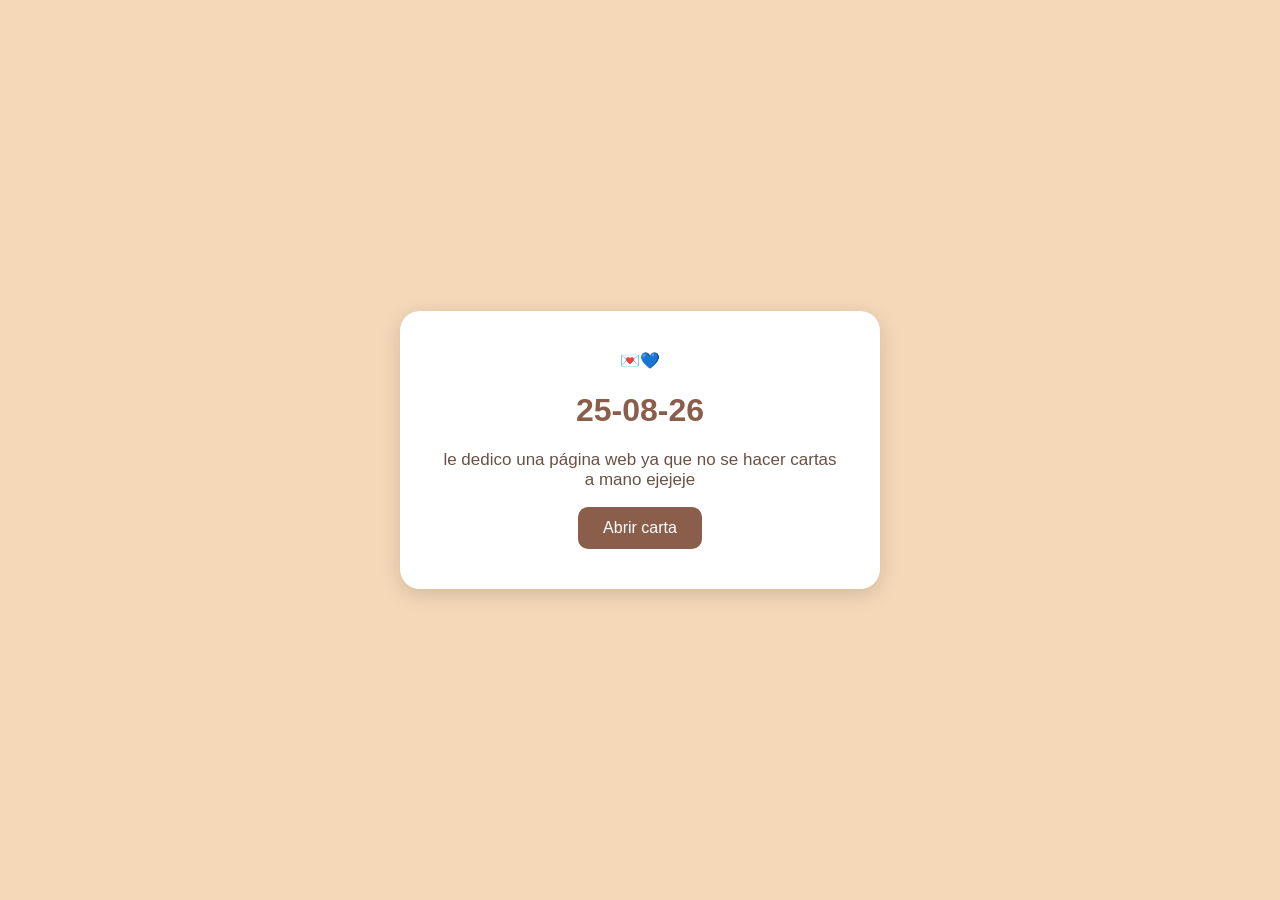
<file: index.html>
<!DOCTYPE html>
<html lang="es">

<head>
    <meta charset="UTF-8">
    <meta name="viewport" content="width=device-width, initial-scale=1.0">

    <title> 💌💙</title>

    <link rel="stylesheet" href="style.css">
    <script src="script.js"></script>
</head>

<body>

    <div class="inicio">

        <div class="sobre">
            💌💙
        </div>

        <h1>25-08-26</h1>

        <p>le dedico una página web ya que no se hacer cartas a mano ejejeje</p>

        <a href="carta.html">
    <button>Abrir carta</button></a>
    

    </div>

</body>

</html>
</file>
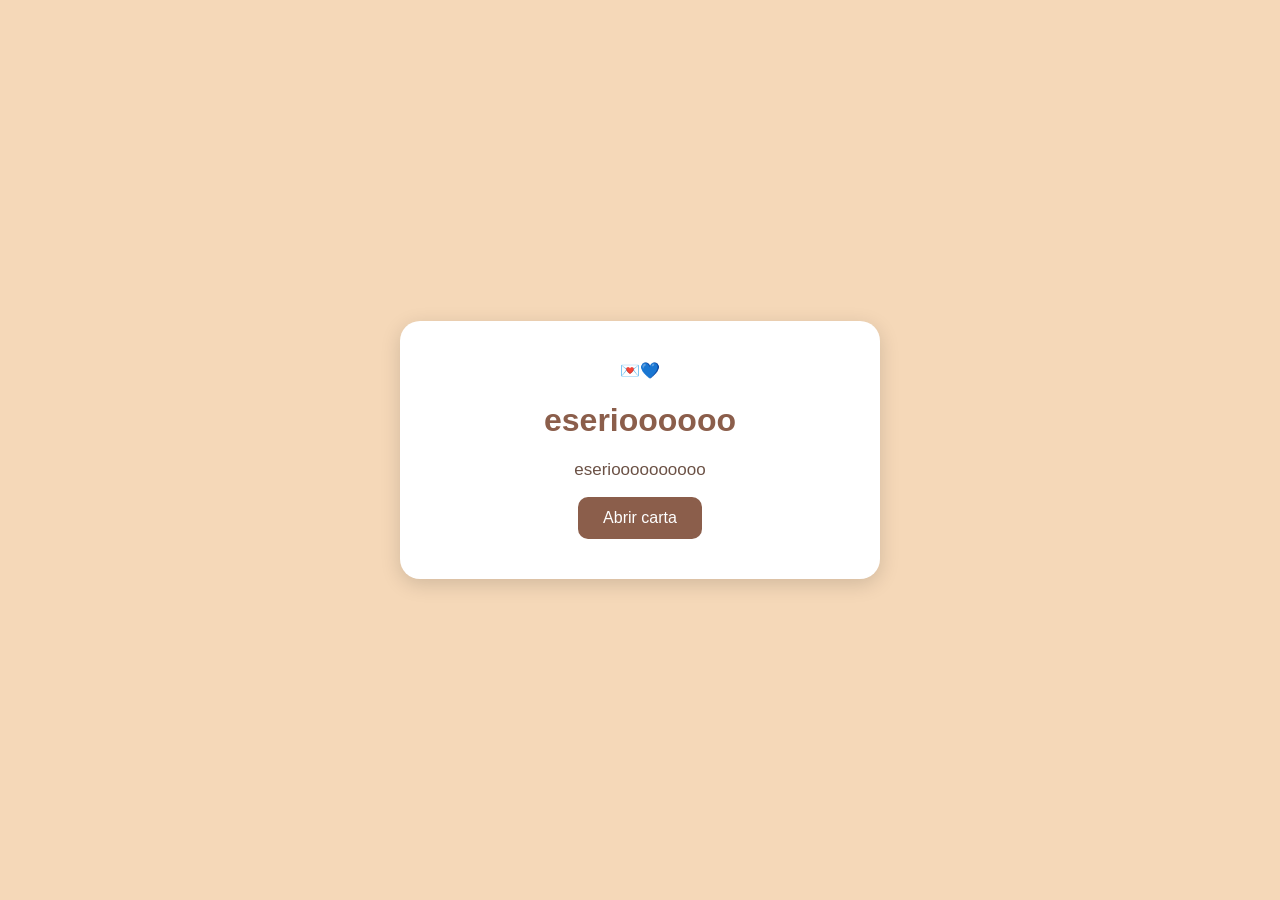
<file: Dayisyisprime/index.html>
<!DOCTYPE html>
<html lang="es">

<head>
    <meta charset="UTF-8">
    <meta name="viewport" content="width=device-width, initial-scale=1.0">

    <title> 💌💙</title>

    <link rel="stylesheet" href="style.css">
    <script src="script.js"></script>
</head>

<body>

    <div class="inicio">

        <div class="sobre">
            💌💙
        </div>

        <h1>eserioooooo</h1>

        <p>eserioooooooooo</p>

        <a href="carta.html">
    <button>Abrir carta</button></a>
    

    </div>

</body>

</html>
</file>
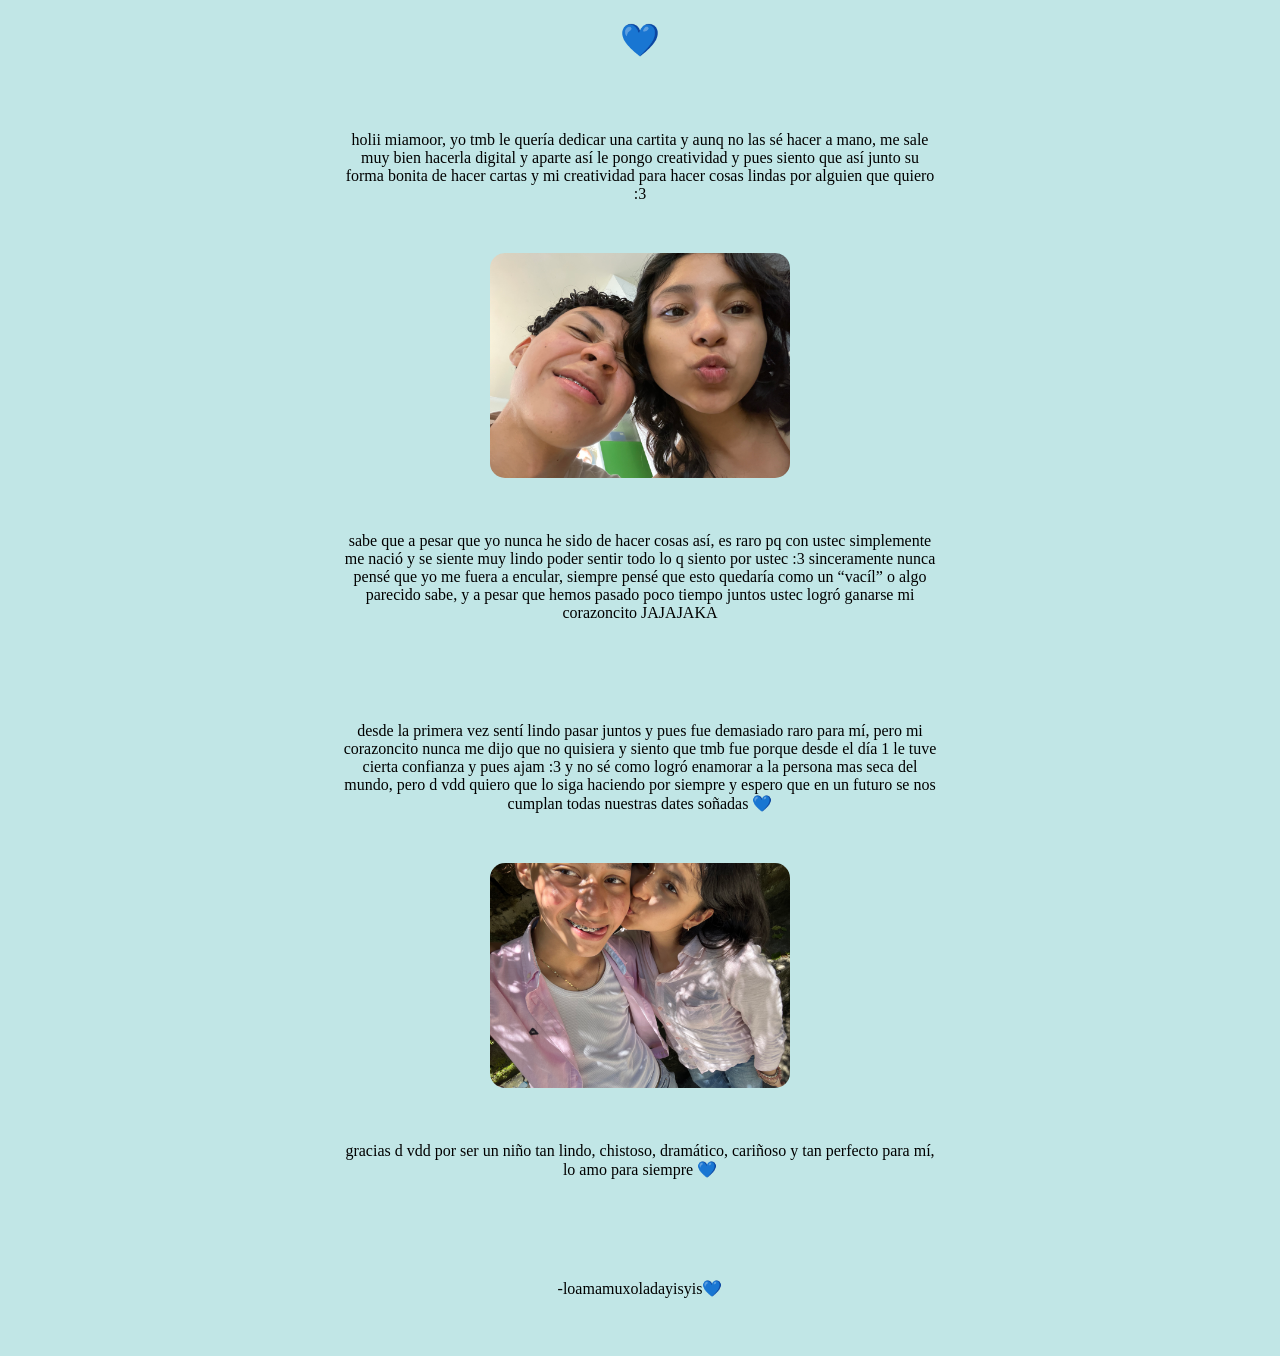
<file: carta.html>
<!DOCTYPE html>
<html lang="es">

<head>
<link rel="stylesheet" href="2style.css">
    <meta charset="UTF-8">

    <meta name="viewport" content="width=device-width, initial-scale=1.0">

    <title> 💙</title>

</head>

<body>
    <div class="carta"></div>

    <h1> 💙</h1>

    <p>
       holii miamoor, yo tmb le quería dedicar una cartita
        y aunq no las sé hacer a mano, 
        me sale muy bien hacerla digital
        y aparte así le pongo creatividad
    y pues siento que así junto 
    su forma bonita de hacer cartas 
    y mi creatividad para hacer cosas lindas por alguien que quiero :3 

    </p>
    <img src="IMG_2833.jpeg" width="670" alt="30">

<p>sabe que a pesar que yo nunca he sido de hacer cosas así, es raro pq con ustec simplemente me nació y se siente muy lindo poder sentir todo lo q siento por ustec :3



sinceramente nunca pensé que yo me fuera a encular, siempre pensé que esto quedaría como un “vacíl” o algo parecido sabe, y a pesar que hemos pasado poco tiempo juntos ustec logró ganarse mi corazoncito JAJAJAKA </p>
    <p>
        desde la primera vez sentí lindo pasar juntos y pues fue demasiado raro para mí, pero mi corazoncito nunca me dijo que no quisiera y siento que tmb fue porque desde el día 1 le tuve cierta confianza y pues ajam :3



y no sé como logró enamorar a la persona mas seca del mundo, pero d vdd quiero que lo siga haciendo por siempre y espero que en un futuro se nos cumplan todas nuestras dates soñadas 💙
    </p>

    <img src="IMG_2695.jpeg" width="670" alt="30">

    <p>gracias d vdd por ser un niño tan lindo, chistoso, dramático, cariñoso y tan perfecto para mí, lo amo para siempre 💙
</p>
<p>-loamamuxoladayisyis💙</p>
</body>

</html>
</file>
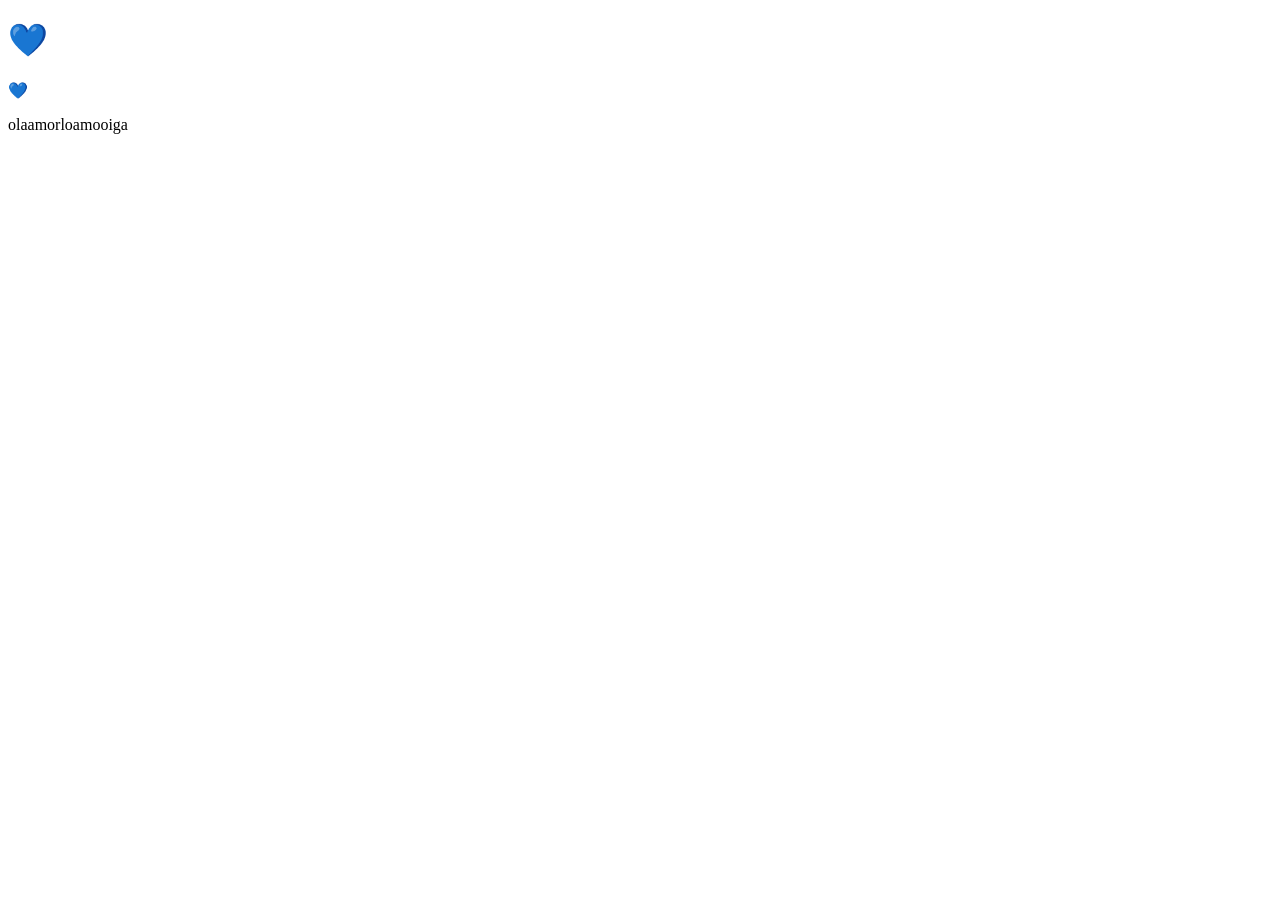
<file: Dayisyisprime/carta.html>
<!DOCTYPE html>
<html lang="es">

<head>

    <meta charset="UTF-8">

    <meta name="viewport" content="width=device-width, initial-scale=1.0">

    <title> 💙</title>

</head>

<body>

    <h1> 💙</h1>

    <p>
       💙
    </p>

    <p>
        olaamorloamooiga
    </p>

</body>

</html>
</file>
<file: style.css>
/* Diseño para computadora */

body {
    background-color: #F5D8B8;
    font-family: Arial, sans-serif;

    display: flex;
    justify-content: center;
    align-items: center;

    min-height: 100vh;
    margin: 0;
}

.inicio {
    background-color: white;
    width: 400px;
    padding: 40px;

    text-align: center;
    border-radius: 20px;

    box-shadow: 0 5px 20px rgba(0, 0, 0, 0.15);
}

h1 {
    color: #8B5E4B;
}

p {
    color: #6B5145;
    font-size: 17px;
}

button {
    background-color: #8B5E4B;
    color: white;

    border: none;
    padding: 12px 25px;

    border-radius: 10px;
    font-size: 16px;

    cursor: pointer;
}


/* 📱 Diseño para celulares */

@media (max-width: 600px) {

    .inicio {
        width: 80%;
        padding: 25px;
    }

    h1 {
        font-size: 26px;
    }

    p {
        font-size: 16px;
    }

    button {
        width: 100%;
        padding: 14px;
    }

}

.carta{
    background-color: azure;
    text-align: center;
    align-items: center;
}
</file>
<file: Dayisyisprime/style.css>
/* Diseño para computadora */

body {
    background-color: #F5D8B8;
    font-family: Arial, sans-serif;

    display: flex;
    justify-content: center;
    align-items: center;

    min-height: 100vh;
    margin: 0;
}

.inicio {
    background-color: white;
    width: 400px;
    padding: 40px;

    text-align: center;
    border-radius: 20px;

    box-shadow: 0 5px 20px rgba(0, 0, 0, 0.15);
}

h1 {
    color: #8B5E4B;
}

p {
    color: #6B5145;
    font-size: 17px;
}

button {
    background-color: #8B5E4B;
    color: white;

    border: none;
    padding: 12px 25px;

    border-radius: 10px;
    font-size: 16px;

    cursor: pointer;
}


/* 📱 Diseño para celulares */

@media (max-width: 600px) {

    .inicio {
        width: 80%;
        padding: 25px;
    }

    h1 {
        font-size: 26px;
    }

    p {
        font-size: 16px;
    }

    button {
        width: 100%;
        padding: 14px;
    }

}
</file>
<file: 2style.css>
body{
    background-color: rgb(193, 230, 230);
    text-align: center;
    align-items: center;
}

p{
    margin-bottom: 50px;
    padding: 50px;
    max-width: 1900px;
    text-align: center;
    max-width: 600px;
    margin: auto;
}

img{
    width: 300px;
    border-radius: 15px;
    transition: transform 0.5s ease;
}

img:hover {
   transform: scale(1.1);
}
</file>
